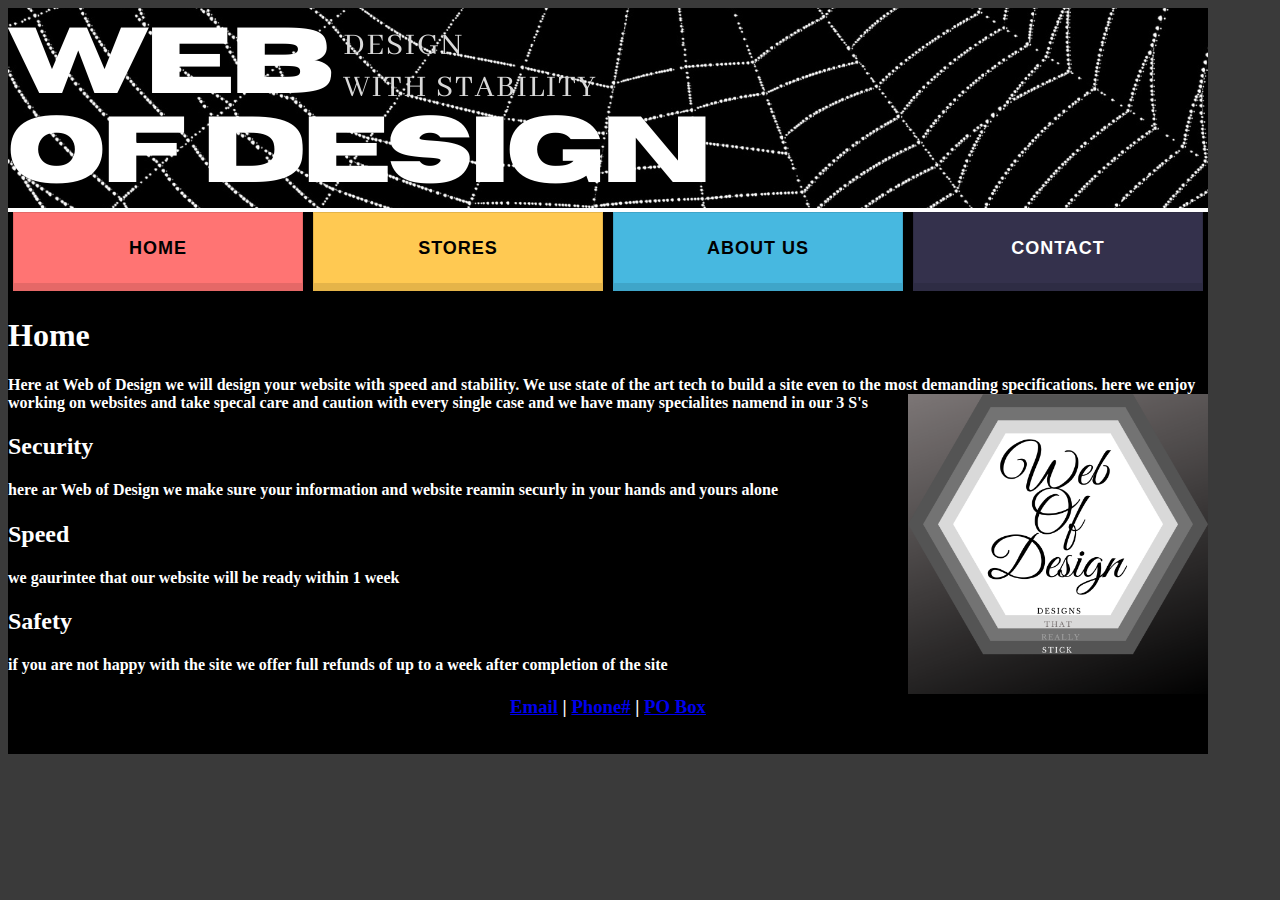
<file: index.html>
<!doctype html>
<html><!-- InstanceBegin template="/Templates/masterTemplate.dwt" codeOutsideHTMLIsLocked="false" -->
	<!-- InstanceBeginEditable name="mainContent" -->
<head>
<meta charset="utf-8">

<title>WebOfDesign </title>


<link href="styles/freelanceStyles.css" rel="stylesheet" type="text/css">
</head>

<body>
<div id="wrapper">
  <div id="Header"><img src="images/Banner.png" width="1200" height="200" alt=""/></div>
  <div id="Navigaton">
    <!--<h1 style="text-align: center">Home | Link | Contacts</h1>-->
	  <ul class="navmenu">
	<li><a href="index.html">Home</a></li>
	<li><a href="store.html">Stores</a></li>
	<li><a href="aboutUs.html">About Us</a></li>
	<li><a href="contacts.html">Contact</a></li>
</ul>
<h1>Home</h1>
  </div>
  <div id="mainInfo">
<h4>Here at Web of Design we will design your website with speed and stability. We use state of the art tech to build a site even to the most demanding specifications. here we enjoy working on websites and take specal care and caution with every single case  and we have many specialites namend in our 3 S's      <img src="images/logo.png" alt="" width="300" height="300" class="imgFloatRight" align="right"/>
  <h2><li>Security</li></h2>
<h4>here ar Web of Design we make sure your information and website reamin securly in your hands and yours alone </h4>
<h2><li>Speed</li></h2>
<h4>we gaurintee that our website will be ready within 1 week</h4>
<h2><li>Safety</li></h2>
<h4>if you are not happy with the site we offer full refunds of up to a week after completion of the site</h4>
	  
	  
</h4>
<div id="contactInfo">
	<h3 style="text-align: center"><a href="contacts.html">Email</a> | <a href="contacts.html">Phone#</a> | <a href="contacts.html">PO Box</a></h3>
</div>
<p>&nbsp;</p><!-- InstanceEndEditable --></body>
<!-- InstanceEnd --></html>
</file>
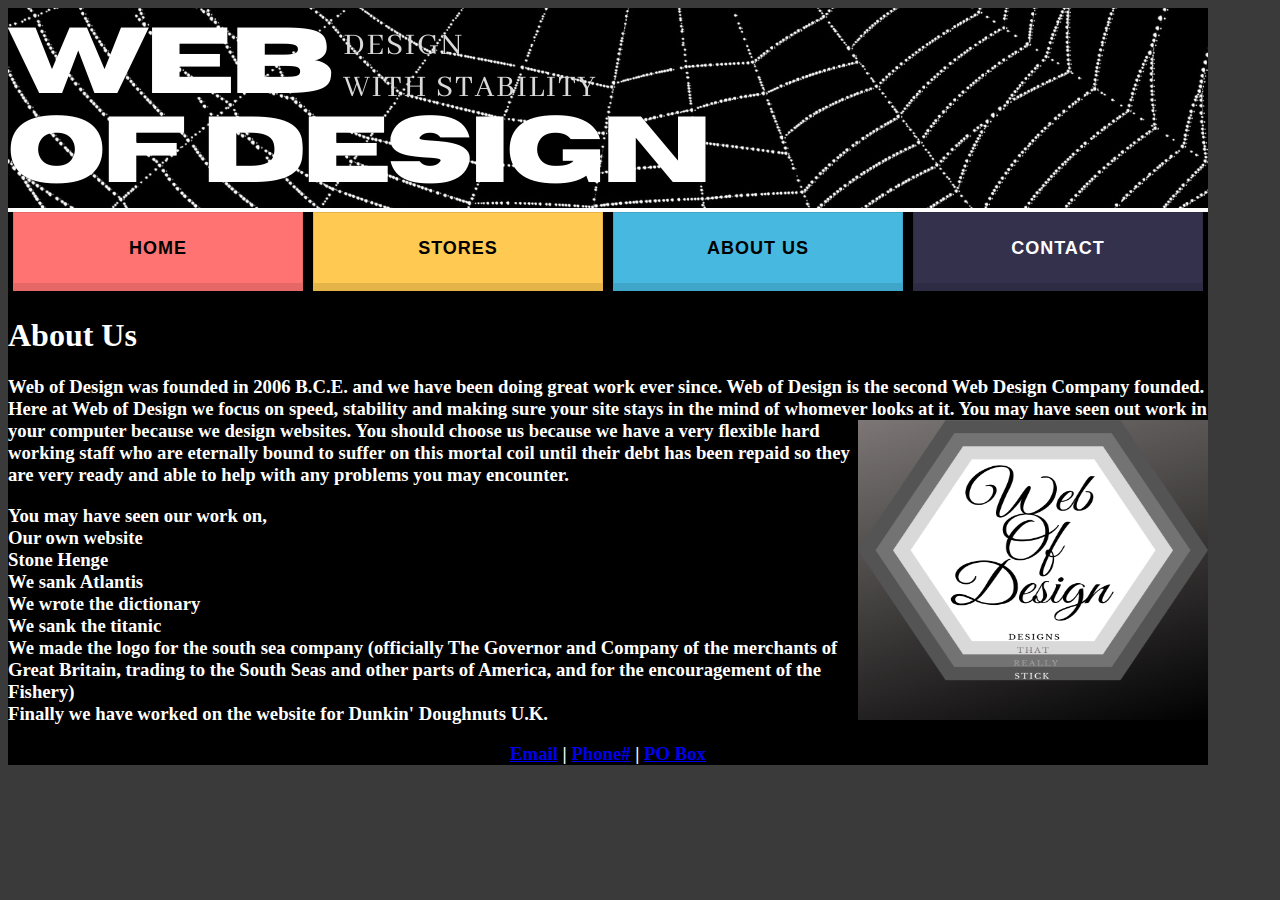
<file: aboutUs.html>
<!doctype html>
<html><!-- InstanceBegin template="/Templates/masterTemplate.dwt" codeOutsideHTMLIsLocked="false" -->
	<!-- InstanceBeginEditable name="mainContent" -->
<head>
<meta charset="utf-8">

<title>WebOfDesign</title>


<link href="styles/freelanceStyles.css" rel="stylesheet" type="text/css">
</head>

<body>
<div id="wrapper">
  <div id="Header"><img src="images/Banner.png" width="1200" height="200" alt=""/></div>
  <div id="Navigaton">
    <!--<h1 style="text-align: center">Home | Link | Contacts</h1>-->
	  <ul class="navmenu">
	<li><a href="index.html">Home</a></li>
	<li><a href="store.html">Stores</a></li>
	<li><a href="aboutUs.html">About Us</a></li>
	<li><a href="contacts.html">Contact</a></li>
</ul>
<h1>About Us</h1>
  </div>
  <div id="mainInfo">
     <h3>
Web of Design was founded in 2006 B.C.E. and we have been doing great work ever since. Web of Design is the second Web Design Company founded. Here at Web of Design we focus on speed, stability and making sure your site stays in the mind of whomever looks at it. You may have seen out work in your computer because we design websites. You should choose us <img src="images/logo.png" alt="" width="350" height="300" class="imgFloatRight" align="right"/>because we have a very flexible hard working staff who are eternally bound to suffer on this mortal coil until their debt has been repaid so they are very ready and able to help with any problems you may encounter. </h3>
<h3>You may have seen our work on,
  <li> Our own website </li> 
       
       <li> Stone Henge</li> 
       
       <li>We sank Atlantis</li> 
       <li>We wrote the dictionary</li> 
       <li> We sank the titanic</li> 
       <li> We made the logo for the south sea company (officially The Governor and Company of the merchants of Great Britain, trading to the South Seas and other parts of America, and for the encouragement of the Fishery)</li> 
       <li>Finally we have worked on the website for Dunkin' Doughnuts U.K. </li>  
       
     </h3>
	   <div id="contactInfo">
	<h3 style="text-align: center"><a href="contacts.html">Email</a> | <a href="contacts.html">Phone#</a> | <a href="contacts.html">PO Box</a></h3>
  </div>
	  <!-- InstanceEndEditable --></div></div></body>
<!-- InstanceEnd --></html>
</file>
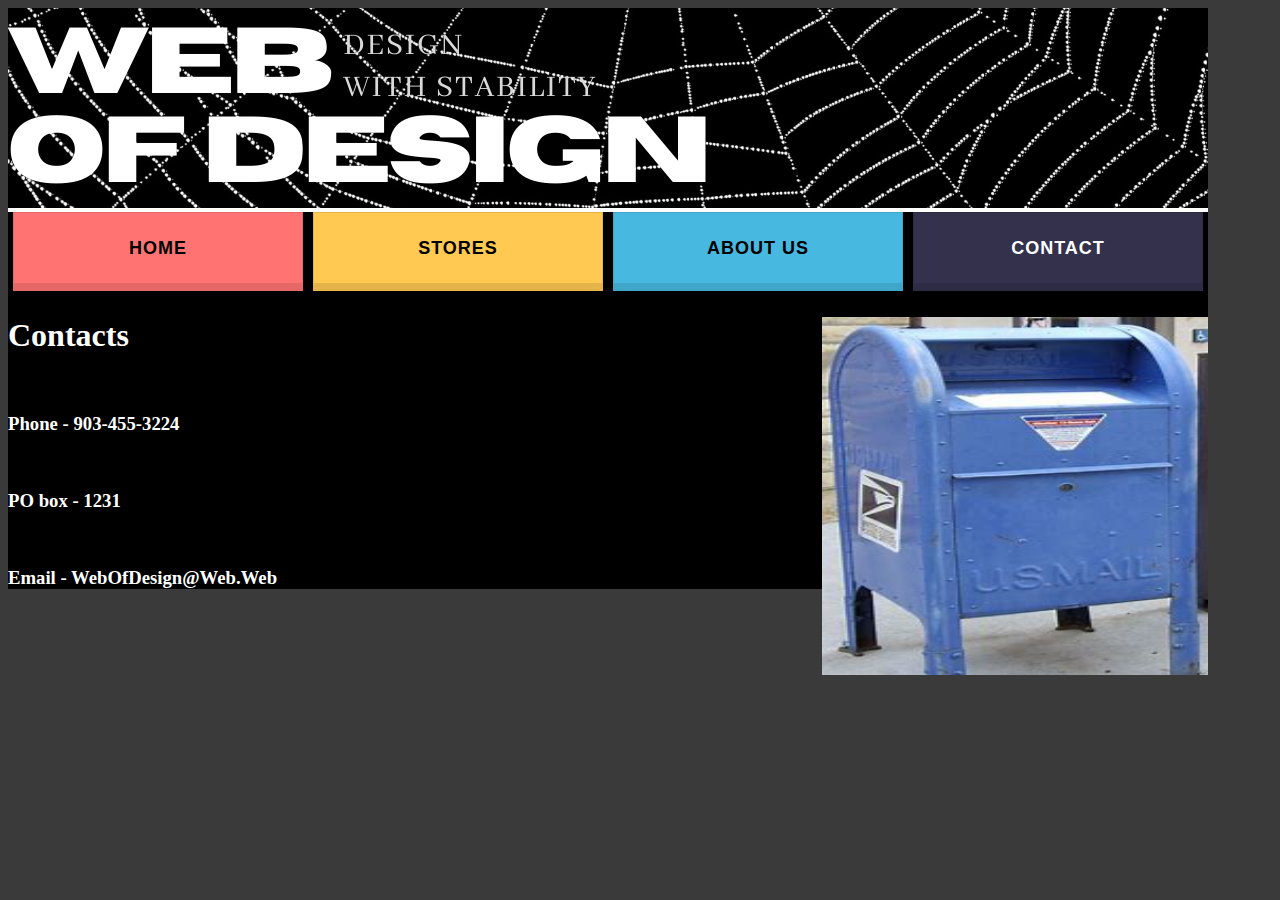
<file: contacts.html>
<!doctype html>
<html><!-- InstanceBegin template="/Templates/masterTemplate.dwt" codeOutsideHTMLIsLocked="false" -->
	<!-- InstanceBeginEditable name="mainContent" -->
<head>
<meta charset="utf-8">

<title>WebOfDesign </title>


<link href="styles/freelanceStyles.css" rel="stylesheet" type="text/css">
</head>

<body>
<div id="wrapper">
  <div id="Header"><img src="images/Banner.png#2 Web Of Design.png" width="1200" height="200" alt=""/></div>
  <div id="Navigaton">
    <!--<h1 style="text-align: center">Home | Link | Contacts</h1>-->
<ul class="navmenu">
	<li><a href="index.html">Home</a></li>
	<li><a href="store.html">Stores</a></li>
	<li><a href="aboutUs.html">About Us</a></li>
	<li><a href="contacts.html">Contact</a></li>
</ul>
<h1>Contacts<img src="images/mailBox.png" alt="" width="386" height="358" class="imgFloatRight" align="right"/></h1>
<p>&nbsp;</p>
<div>
</div>
	<h3>Phone - 903-455-3224</h3>
	  <h3></h3>
	  <p>&nbsp;</p>
	
	  <h3>PO box - 1231 </h3>
	    <p>&nbsp;</p>
	  <h3></h3>
<h3>Email - WebOfDesign@Web.Web</h3>
	  <h3></h3>
<!-- InstanceEndEditable --></body>
<!-- InstanceEnd --></html>
</file>
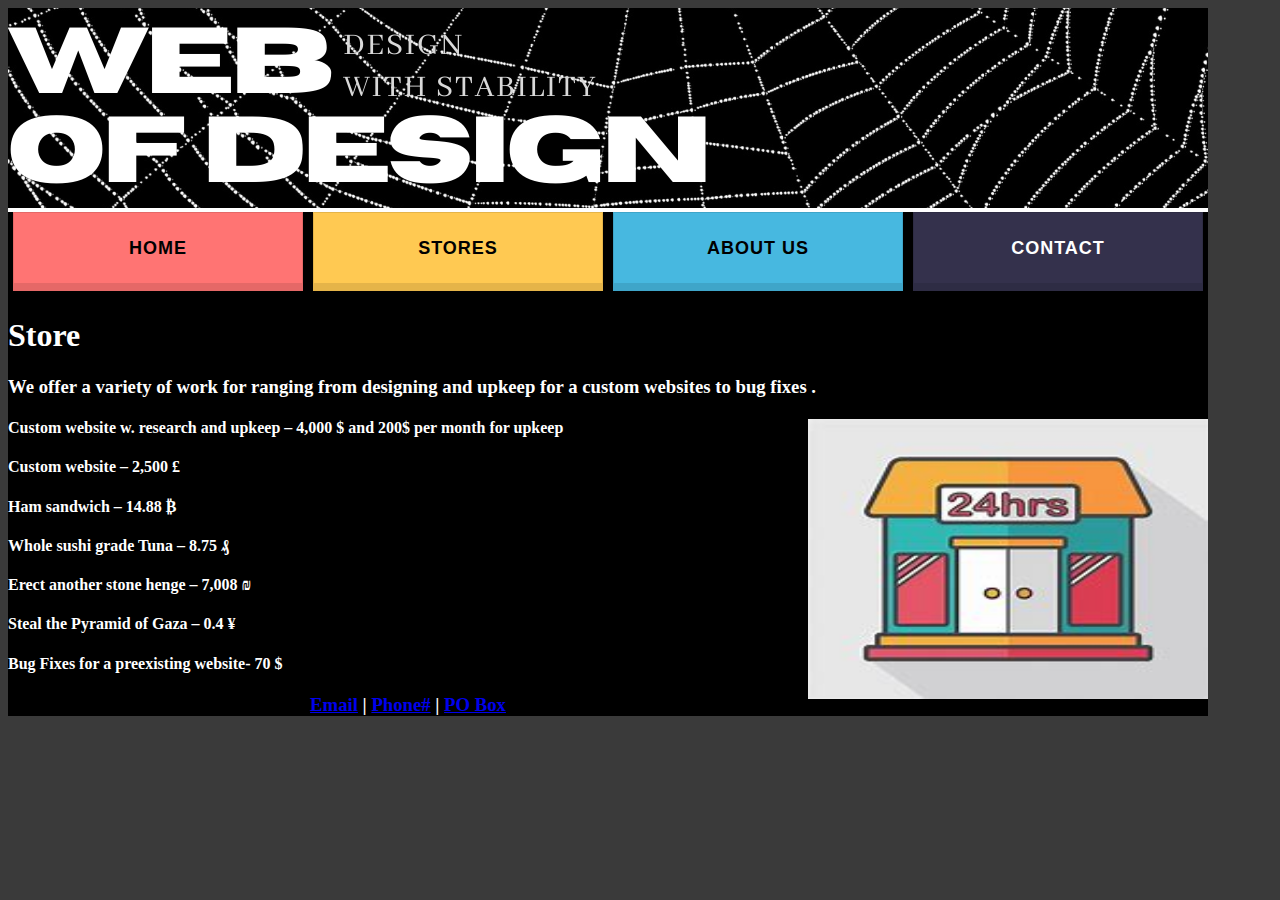
<file: store.html>
<!doctype html>
<html><!-- InstanceBegin template="/Templates/masterTemplate.dwt" codeOutsideHTMLIsLocked="false" -->
	<!-- InstanceBeginEditable name="mainContent" -->
<head>
<meta charset="utf-8">

<title>WebOfDesign </title>


<link href="styles/freelanceStyles.css" rel="stylesheet" type="text/css">
</head>

<body>
<div id="wrapper">
  <div id="Header"><img src="images/Banner.png#2 Web Of Design.png" width="1200" height="200" alt=""/></div>
  <div id="Navigaton">
    <!--<h1 style="text-align: center">Home | Link | Contacts</h1>-->
	  <ul class="navmenu">
	<li><a href="index.html">Home</a></li>
	<li><a href="store.html">Stores</a></li>
	<li><a href="aboutUs.html">About Us</a></li>
	<li><a href="contacts.html">Contact</a></li>
</ul>
<h1>Store</h1>
  </div>
  <div id="mainInfo">
<h3>We offer a variety of work for ranging from designing and upkeep for a custom websites to bug fixes .</h3>
<h4>Custom website w. research and upkeep – 4,000 $ and 200$ per month for upkeep<img src="images/shop.png" alt="" width="400" height="280" class="imgFloatRight" align="right"/></h4>
  <h4>Custom website – 2,500 £</h4>
  <h4>Ham sandwich – 14.88 ₿</h4>

<h4>Whole sushi grade Tuna – 8.75 ₰</h4>
	  <h4>Erect another stone henge – 7,008 ₪</h4>
	  <h4>Steal the Pyramid of Gaza – 0.4 ¥</h4>
<h4>Bug Fixes for a preexisting website- 70 $ </h4>
	<div id="contactInfo">
	<h3 style="text-align: center"><a href="contacts.html">Email</a> | <a href="contacts.html">Phone#</a> | <a href="contacts.html">PO Box</a></h3>
  </div>
	
	</div></div><!-- InstanceEndEditable --></body>
<!-- InstanceEnd --></html>
</file>
<file: styles/freelanceStyles.css>
@charset "utf-8";
/* CSS Document for Freelance Webcite*/
body{
    background: #3A3A3A;
    color: #FFFFFF;
}
div {
height: auto;
    width: 1200px;
	background: #000000;
}

#Header {
    background-color: #FFFFFF;
    height: auto;
    width: auto;
	border: medium;
	border: #FFFFFF;
}
#Navigaton{
	background-color: #000000;
    height: auto;
    width: auto;
	border: medium;
	border: #000000;
	
	font-size-adjust: auto;
	
	
}
h1{
	color: #FFFFFF;
	background-color: #000000;
}
#wrapper #Navigaton h1 {
    font-family: Gotham, Helvetica Neue, Helvetica, Arial, sans-serif;
}
#wrapper #Navigaton h1 {
    font-family: Cambria, Hoefler Text, Liberation Serif, Times, Times New Roman, serif;
}
#mainInfo {
    background-color: #000000;
    height: auto;
    width: 1200px;
}
#mainInfo {
    font-family: Cambria, "Hoefler Text", "Liberation Serif", Times, "Times New Roman", serif;
    font-size: 16px;
    font-style: normal;
    color: #FFFFFF;
}
#contactInfo {
    background-color: #000000;
    height: auto;
    width: 1200px;
}
h3{
	color: #FFFFFF;
}
.imgFloatRight {
    margin: 20;
    float: right;
    -webkit-box-shadow: 0px 0px #6C6464;
    box-shadow: 0px 0px #6C6464;
}
/* CSS Nav Styles */
#Navigaton{
}.navmenu{
  list-style: none;
  margin: 0;
  padding: 0;
  font: bold 10px 'Lato', sans-serif; /* use google custom font "Lato" */
  display: -webkit-box;
  display: -ms-flexbox;
  display: flex;
  -ms-flex-wrap: wrap;
      flex-wrap: wrap;
}

.navmenu li{
  -webkit-box-flex: 1;
      -ms-flex: 1;
          flex: 1;
  min-width: 100px;
  margin-right: 5px;
  margin-left: 5px;
  margin-bottom: 5px;
}

.navmenu li a{
  display: -webkit-box;
  display: -ms-flexbox;
  display: flex;
  height: 70px; /* height of links */
  padding: 0 10px;
  position: relative;
  overflow: hidden;
  color: black;
  outline: none;
  border: 1px solid rgba(0,0,0,.1);
  border-bottom: 8px solid rgba(0,0,0,.1);
  opacity: 1;
  text-transform: uppercase;
  font-size: 1.8em;
  /* 18 * 0.0555 = 1px */
  letter-spacing: 0.0555em;
  background: #ff7473; /* default background color */
  text-decoration: none;
  -webkit-box-pack: center;
      -ms-flex-pack: center;
          justify-content: center; /* center text horizontally */
  text-align: center;
  -webkit-box-align: center;
      -ms-flex-align: center;
          align-items: center; /* center text vertically */
  -webkit-transition: all .3s;
  transition: all .3s;
}

/* Create shimmering effect */
.navmenu li a:after{
  content: '';
  position: absolute;
  width: 35%;
  height: 100%;
  background: white;
  opacity: .5;
  top: 0;
  left: -50%;
  -webkit-transform: skew(-20deg);
          transform: skew(-20deg);
  -webkit-transition: all .2s;
  transition: all .2s;
}


.navmenu li:nth-of-type(2) a{
  background: #ffc952;
}

.navmenu li:nth-of-type(3) a{
  background: #47b8e0;
}

.navmenu li:nth-of-type(4) a{
	color: white;
  background: #34314c;
}

.navmenu li:nth-of-type(5) a{
  background: #fdc23e;
}

.navmenu li a:hover{
  opacity: .7;
  -webkit-transition: all .3s;
  transition: all .3s;
}

.navmenu li a:hover:after{
  left: 150%;
  -webkit-transition: all .4s;
  transition: all .4s;
}

.navmenu li a:active{
  box-shadow: 0 -30px 10px rgba(255,255,255,.2) inset;
  border-bottom-width: 0;
  /*************box-shadow: none;******************/
  border-top: 8px solid rgba(0,0,0,.1);
  -webkit-transition: none;
  transition: none;
}
#contactInfo h3 {
    color: #FFFFFF;
}


@media screen and (max-width:760px){
  .navmenu li a{
    font-size: 1.5em;
  }
}
</file>
